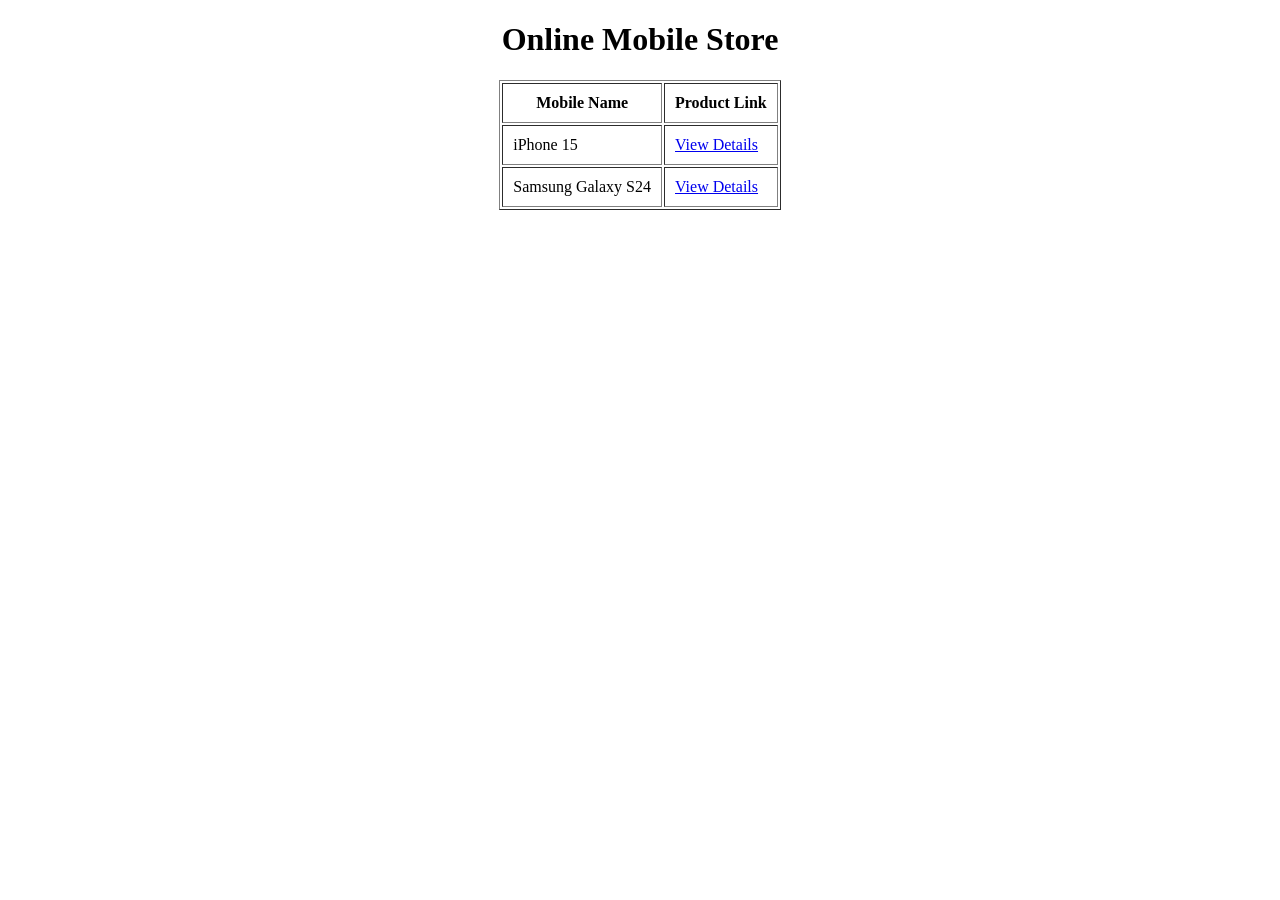
<file: week 1/index.html>
<!DOCTYPE html>
<html>
<head>
    <title>Online Mobile Store</title>
</head>
<body>

<h1 align="center">Online Mobile Store</h1>

<table border="1" align="center" cellpadding="10">
    <tr>
        <th>Mobile Name</th>
        <th>Product Link</th>
    </tr>

    <tr>
        <td>iPhone 15</td>
        <td><a href="iphone15.html">View Details</a></td>
    </tr>

    <tr>
        <td>Samsung Galaxy S24</td>
        <td><a href="samsungs24.html">View Details</a></td>
    </tr>

  </table>

</body>
</html>
</file>
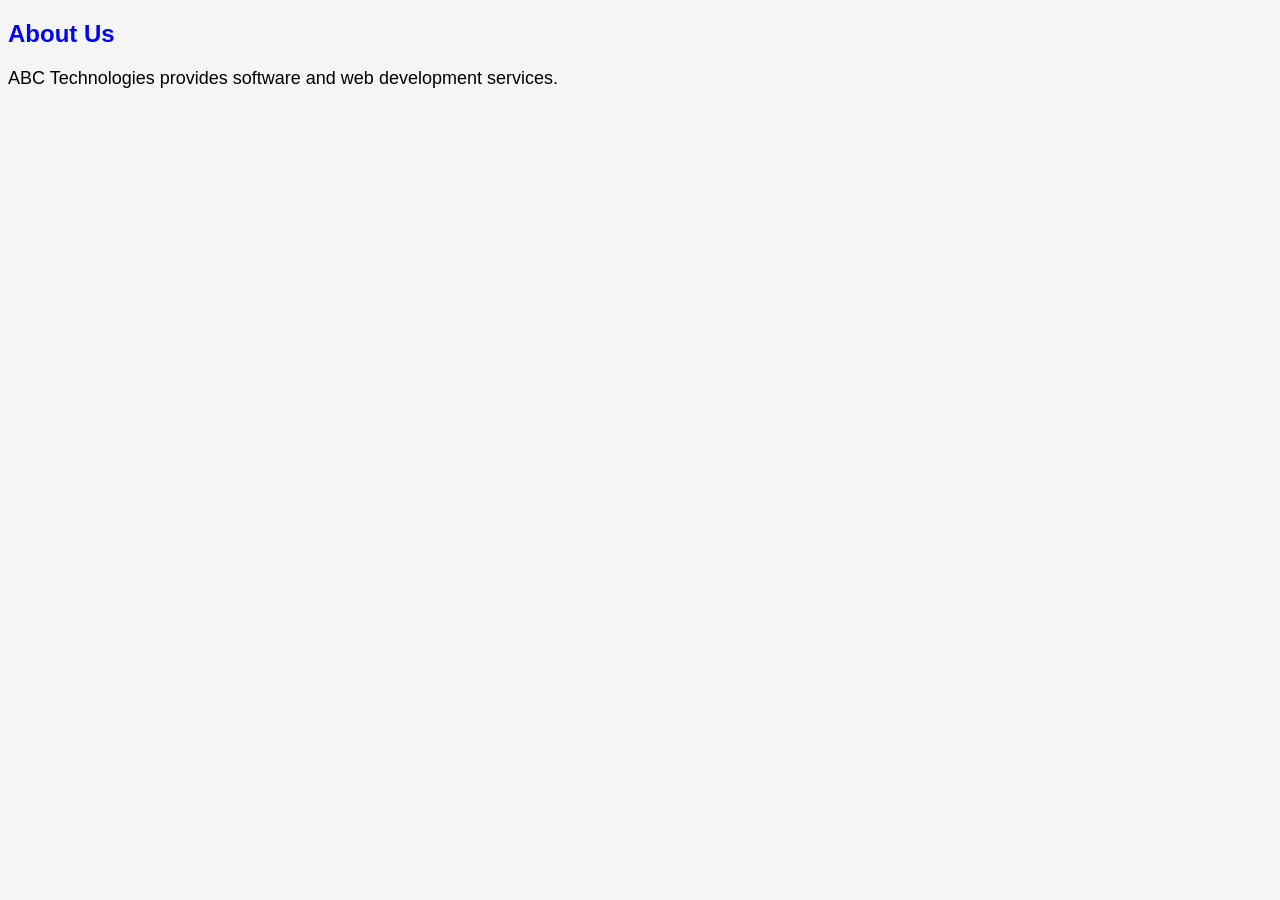
<file: week 2/about.html>
<!DOCTYPE html>
<html>
<head>
    <title>About Us</title>
    <link rel="stylesheet" href="style.css">
</head>

<body>

<h2>About Us</h2>

<p>ABC Technologies provides software and web development services.</p>

</body>
</html>
</file>
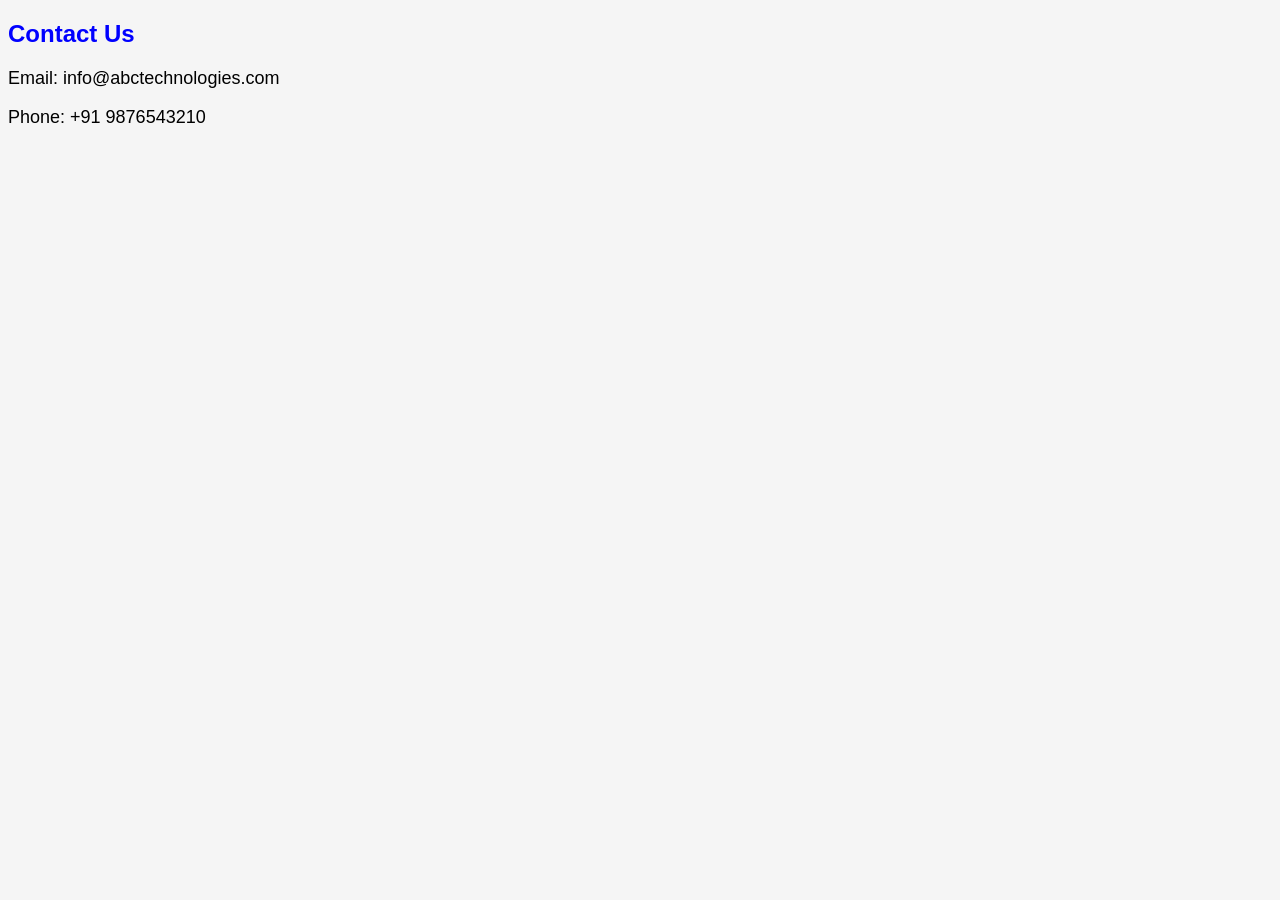
<file: week 2/contact.html>
<!DOCTYPE html>
<html>
<head>
    <title>Contact Us</title>
    <link rel="stylesheet" href="style.css">
</head>

<body>

<h2>Contact Us</h2>

<p>Email: info@abctechnologies.com</p>
<p>Phone: +91 9876543210</p>

</body>
</html>
</file>
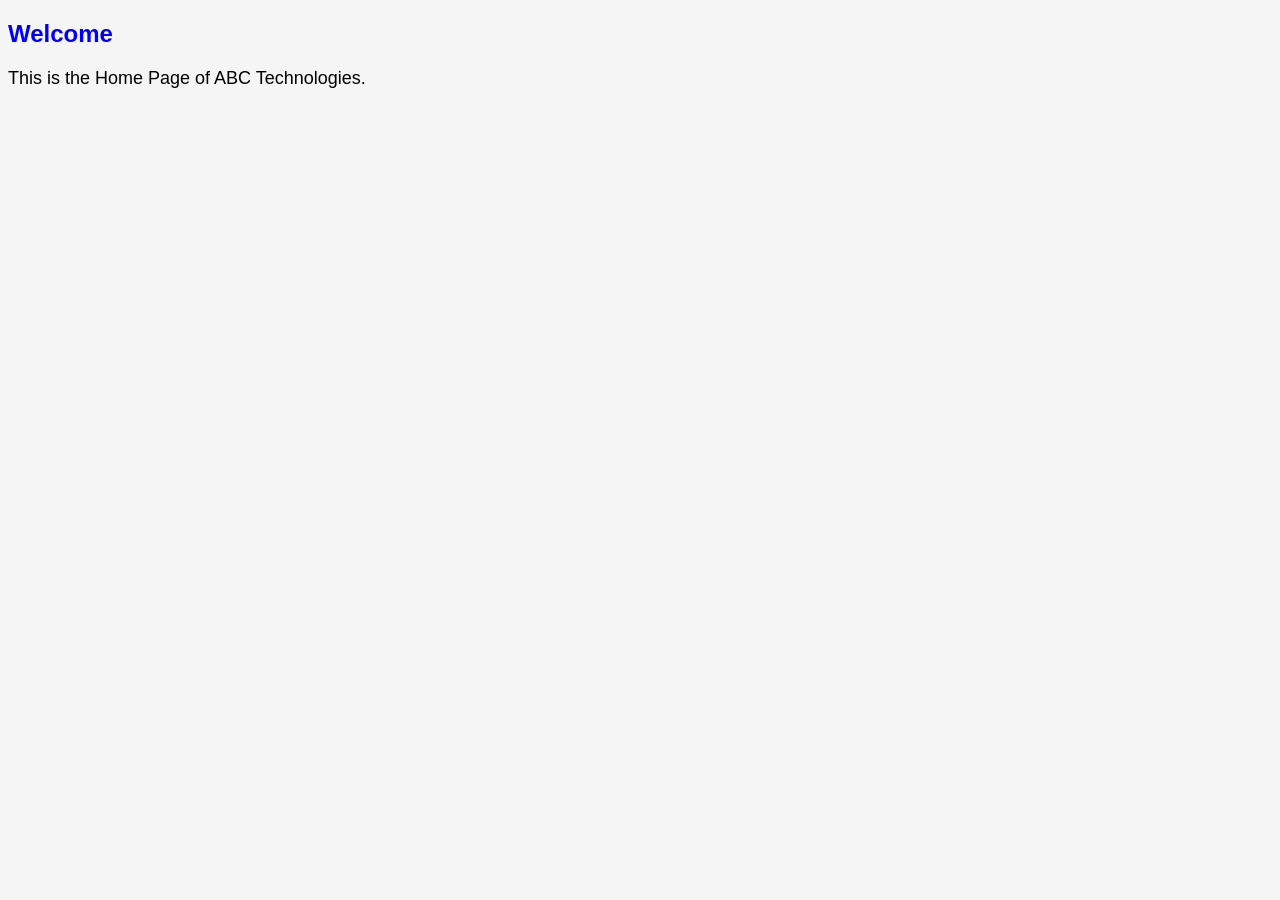
<file: week 2/home.html>
<!DOCTYPE html>
<html>
<head>
    <title>Home</title>
    <link rel="stylesheet" href="style.css">
</head>

<body>

<h2>Welcome</h2>

<p>This is the Home Page of ABC Technologies.</p>

</body>
</html>
</file>
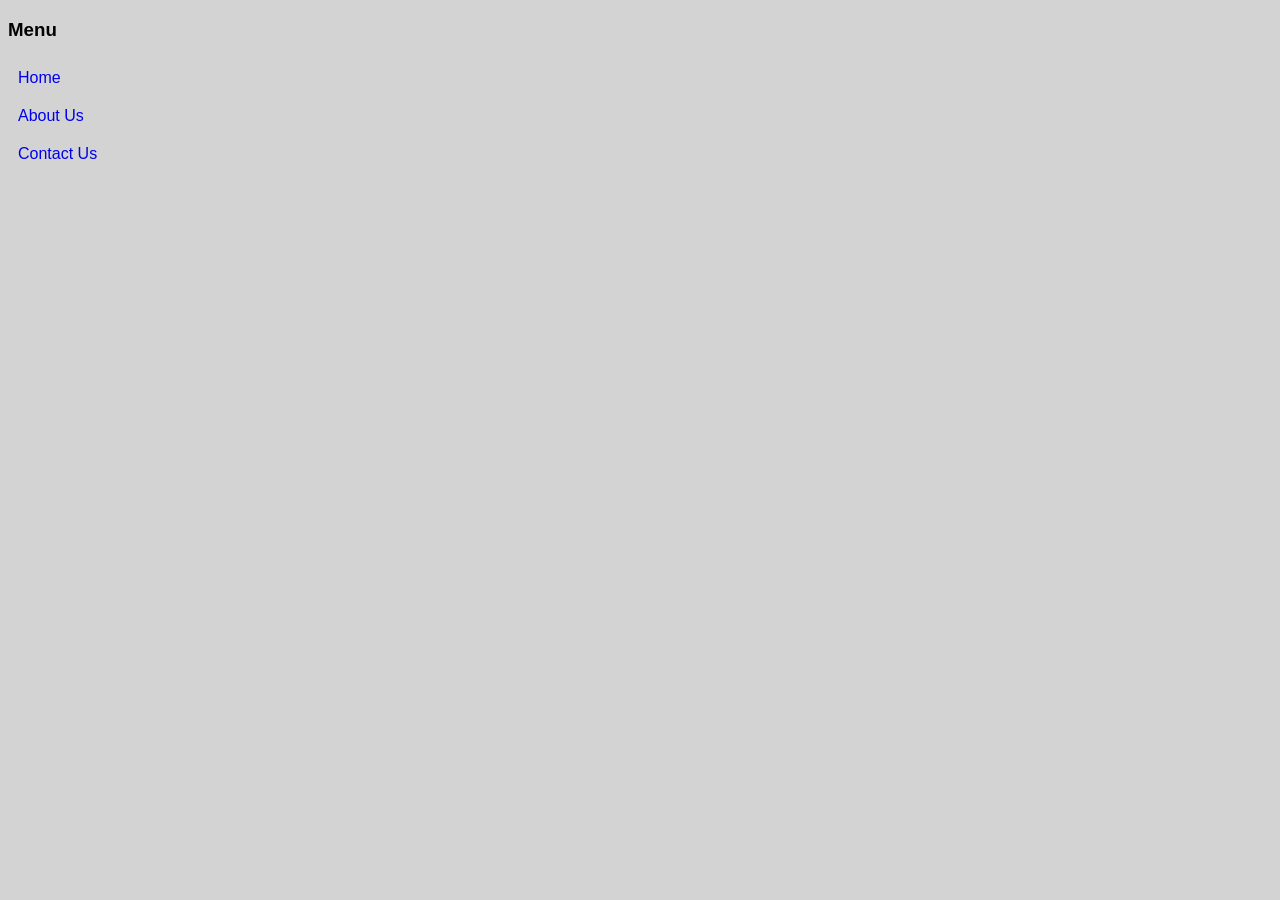
<file: week 2/menu.html>
<!DOCTYPE html>
<html>
<head>
<title>Menu</title>

<style>
body{
    background-color:lightgray;
    font-family:Arial;
}

a{
    text-decoration:none;
    display:block;
    padding:10px;
}

a:hover{
    background-color:yellow;
}
</style>

</head>

<body>

<h3>Menu</h3>

<a href="home.html" target="contentFrame">Home</a>

<a href="about.html" target="contentFrame">About Us</a>

<a href="contact.html" target="contentFrame">Contact Us</a>

</body>
</html>
</file>
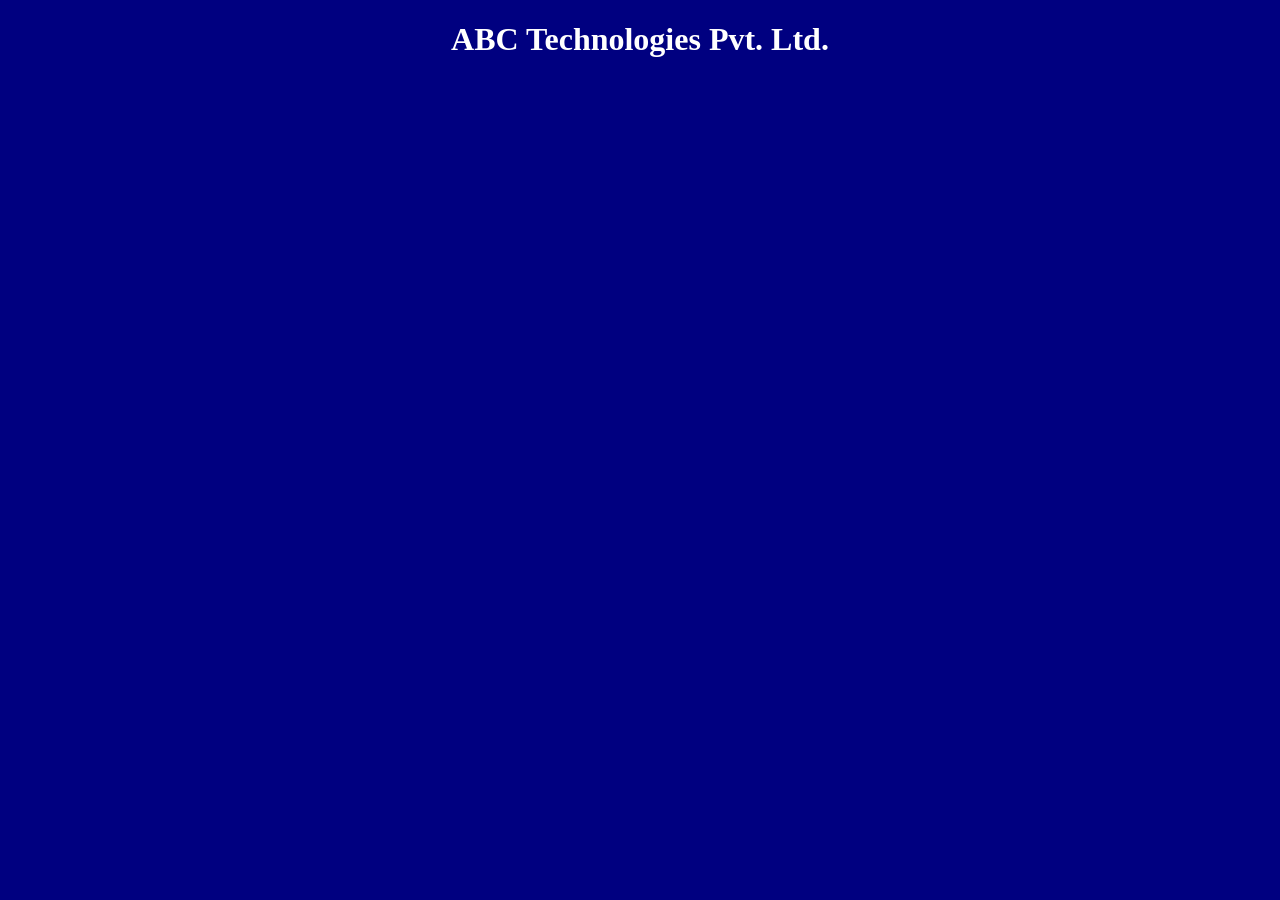
<file: week 2/title.html>
<!DOCTYPE html>
<html>
<head>
    <title>Title Frame</title>
</head>

<body style="background-color:navy;color:white;text-align:center;">

<h1>ABC Technologies Pvt. Ltd.</h1>

</body>
</html>
</file>
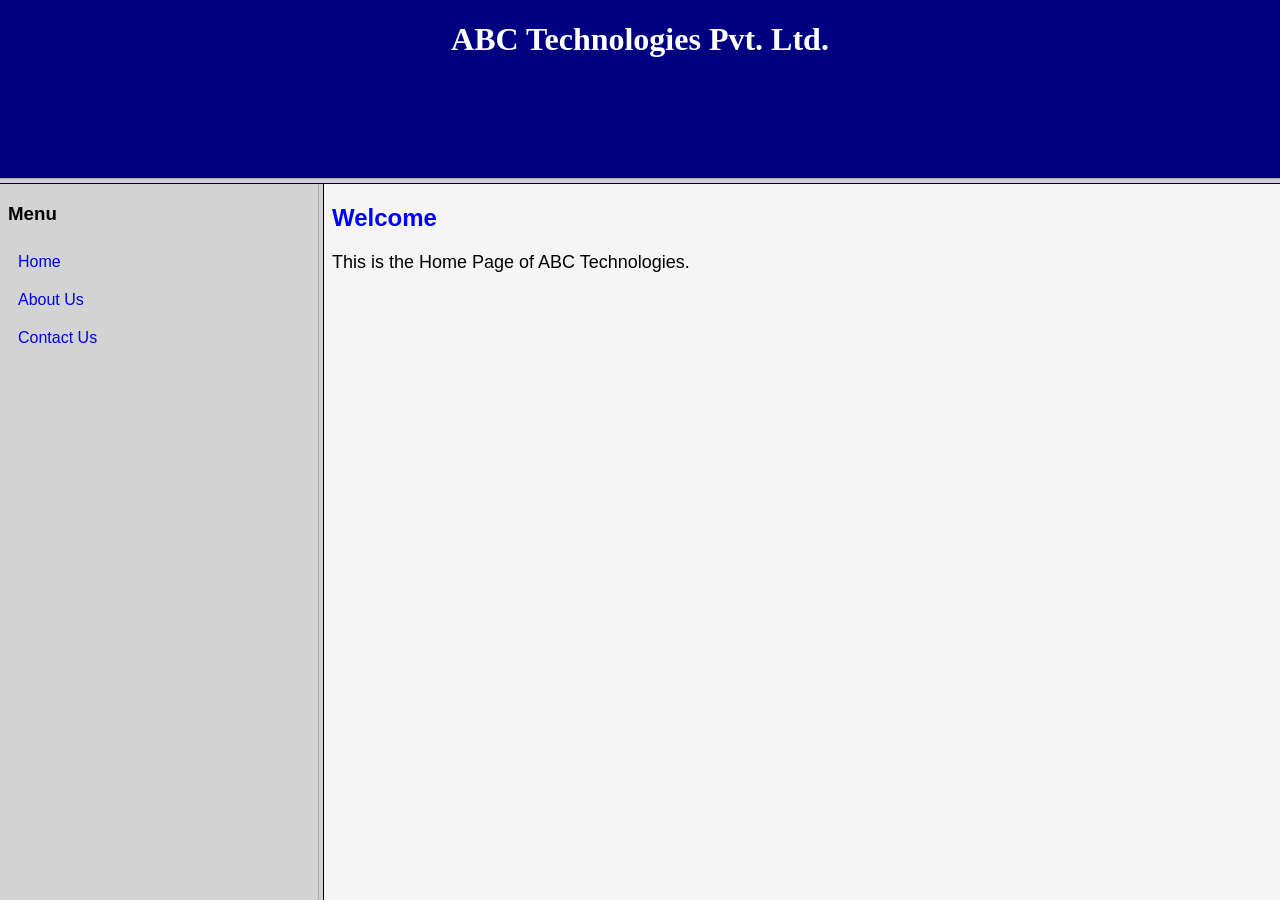
<file: week 2/website.html>
<!DOCTYPE html>
<html>
<head>
    <title>Organization Website</title>
</head>

<frameset rows="20%,80%">
    <frame src="title.html" name="titleFrame">

    <frameset cols="25%,75%">
        <frame src="menu.html" name="menuFrame">
        <frame src="home.html" name="contentFrame">
    </frameset>

</frameset>

</html>
</file>
<file: week 2/style.css>
body{
    font-family: Arial, sans-serif;
    background-color:#f5f5f5;
}

h2{
    color:blue;
}

p{
    font-size:18px;
}
</file>
